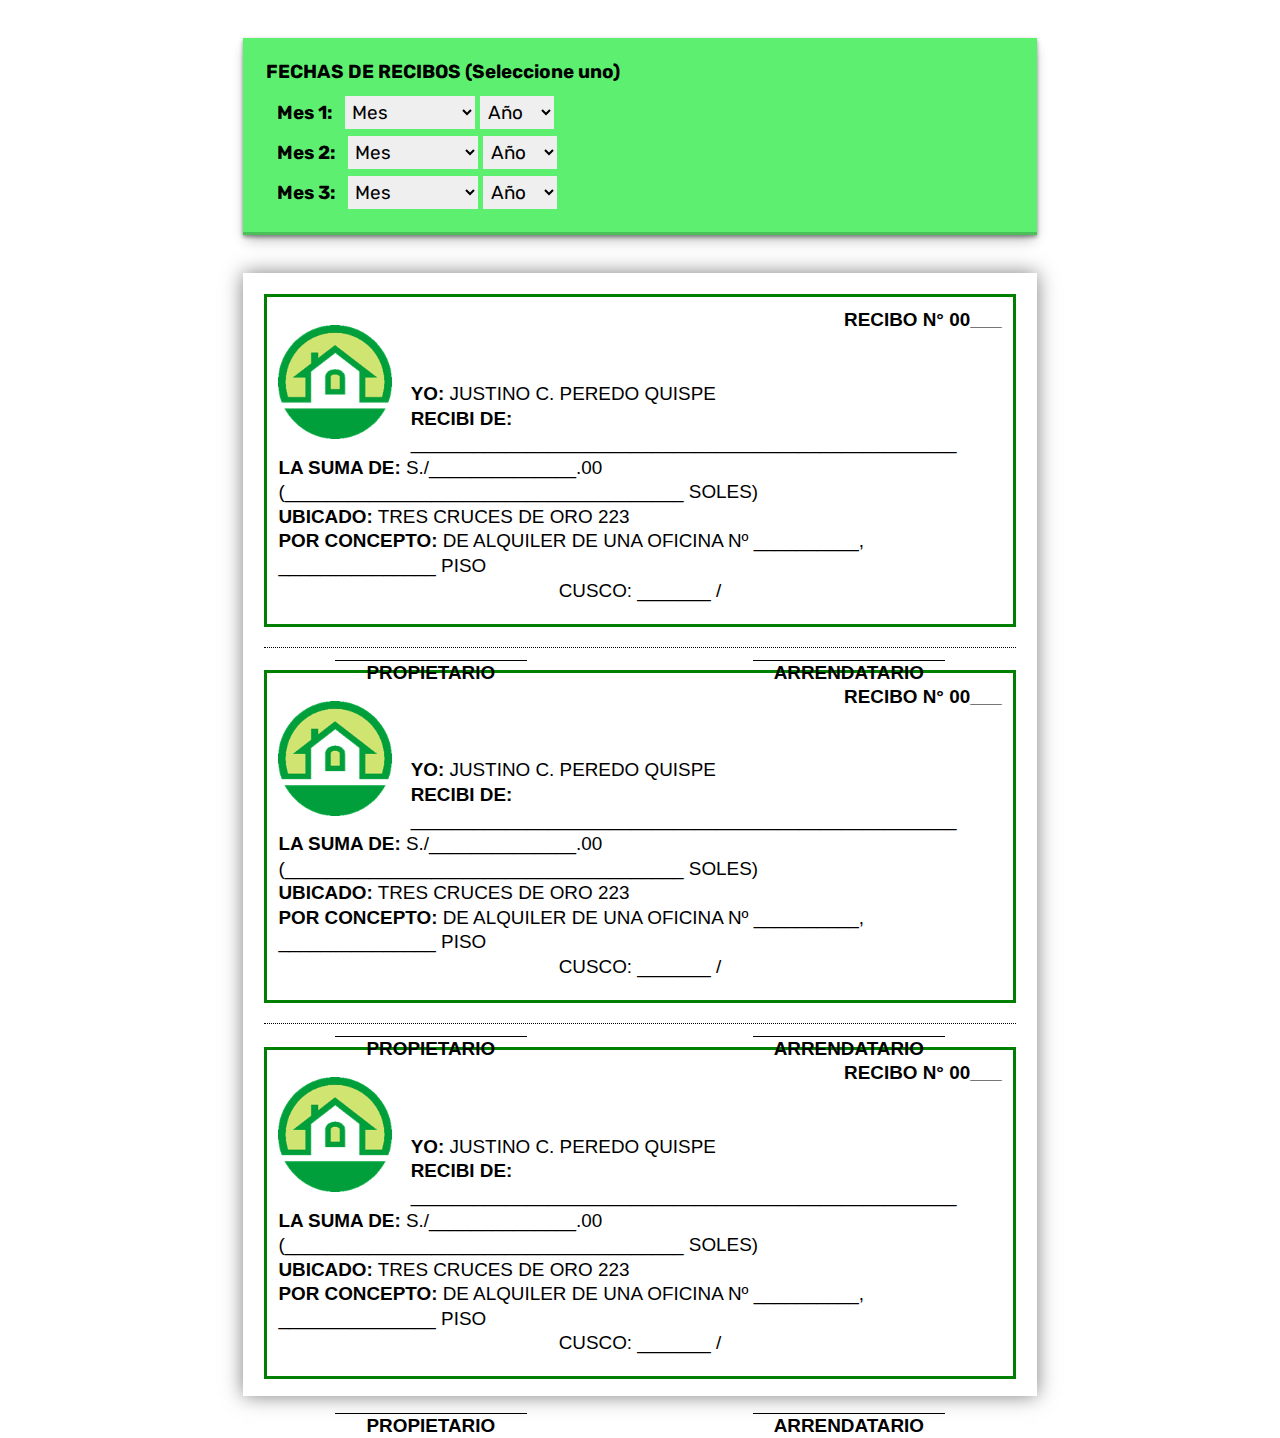
<file: recibos.html>
<!DOCTYPE html>
<html lang="en">

<head>
    <meta charset="UTF-8">
    <meta http-equiv="X-UA-Compatible" content="IE=edge">
    <meta name="viewport" content="width=device-width, initial-scale=1.0">
    <link rel="stylesheet" href="./css/recibos.css">
    <title>Recibos</title>
</head>

<body>
    <section class="recibo__datos">
        <h2>FECHAS DE RECIBOS (Seleccione uno) </h2>
        <form action="">
            <div>
                <label for=""><b>Mes 1: </b></label>
                <select id="month1" name="month1" class="">
                    <option selected hidden>Mes</option>
                    <option value="Enero">Enero</option>
                    <option value="Febrero">Febrero</option>
                    <option value="Marzo">Marzo</option>
                    <option value="Abril">Abril</option>
                    <option value="Mayo">Mayo</option>
                    <option value="Junio">Junio</option>
                    <option value="Julio">Julio</option>
                    <option value="Agosto">Agosto</option>
                    <option value="Septiembre">Septiembre</option>
                    <option value="Octubre">Octubre</option>
                    <option value="Noviembre">Noviembre</option>
                    <option value="Diciembre">Diciembre</option>
                </select>
                <select id="year1" name="year1" class="">
                    <option selected hidden>Año</option>
                    <option value="2021">2021</option>
                    <option value="2022">2022</option>
                    <option value="2023">2021</option>
                    <option value="2024">2024</option>
                </select>
            </div>

            <div>
                <label for=""><b>Mes 2: </b></label>
                <select id="month2" name="month2" class="">
                    <option selected hidden>Mes</option>
                    <option value="Enero">Enero</option>
                    <option value="Febrero">Febrero</option>
                    <option value="Marzo">Marzo</option>
                    <option value="Abril">Abril</option>
                    <option value="Mayo">Mayo</option>
                    <option value="Junio">Junio</option>
                    <option value="Julio">Julio</option>
                    <option value="Agosto">Agosto</option>
                    <option value="Septiembre">Septiembre</option>
                    <option value="Octubre">Octubre</option>
                    <option value="Noviembre">Noviembre</option>
                    <option value="Diciembre">Diciembre</option>
                </select>
                <select id="year2" name="year2" class="">
                    <option selected hidden>Año</option>
                    <option value="2021">2021</option>
                    <option value="2022">2022</option>
                    <option value="2023">2021</option>
                    <option value="2024">2024</option>
                </select>
            </div>

            <div>
                <label for=""><b>Mes 3: </b></label>
                <select id="month3" name="month3" class="">
                    <option selected hidden>Mes</option>
                    <option value="Enero">Enero</option>
                    <option value="Febrero">Febrero</option>
                    <option value="Marzo">Marzo</option>
                    <option value="Abril">Abril</option>
                    <option value="Mayo">Mayo</option>
                    <option value="Junio">Junio</option>
                    <option value="Julio">Julio</option>
                    <option value="Agosto">Agosto</option>
                    <option value="Septiembre">Septiembre</option>
                    <option value="Octubre">Octubre</option>
                    <option value="Noviembre">Noviembre</option>
                    <option value="Diciembre">Diciembre</option>
                </select>
                <select id="year3" name="year3" class="">
                    <option selected hidden>Año</option>
                    <option value="2021">2021</option>
                    <option value="2022">2022</option>
                    <option value="2023">2021</option>
                    <option value="2024">2024</option>
                </select>
            </div>
            
        </form>
    </section>
    <section class="a4">
        <table class="recibos">
            <tbody>
                <tr>
                    <td>
                        <section class="recibo__section1">
                            <div class="recibo__img">
                                <img src="./img/recibo.png" alt="">
                            </div>
                            <div>
                                <p style="text-align:right"><b>RECIBO N° 00___</b></p>
                                <br>
                                <br>
                                <p id="propietario"><b>YO:</b> JUSTINO C. PEREDO QUISPE</p>
                                <p><b>RECIBI DE:</b> ____________________________________________________</p>
                            </div>
                        </section>
                        <section class="recibo__section2">
                            <p><b>LA SUMA DE:</b> S./______________.00 (______________________________________ SOLES)
                            </p>
                            <p><b>UBICADO:</b> TRES CRUCES DE ORO 223</p>
                            <p><b>POR CONCEPTO:</b> DE ALQUILER DE UNA OFICINA Nº __________, _______________ PISO</p>
                            <div class="recibo__fecha">
                                <p>CUSCO: _______ /</p>
                                <p id="mes1"></p>
                                <p id="año1"></p>
                            </div>
                            
                            
                            <!--Firmas-->
                            <div class="recibo__firma">
                                <b>&nbsp &nbsp &nbsp PROPIETARIO &nbsp &nbsp &nbsp</b>
                                <b></b>
                                <b>&nbsp &nbsp ARRENDATARIO &nbsp &nbsp</b>
                            </div>
                            <!--Fin Firmas-->
                        </section>

                    </td>
                </tr>
                <tr>
                    <td>
                    </td>
                </tr>
                <tr>
                    <td>
                    </td>
                </tr>
                <tr>
                    <td>
                        <section class="recibo__section1">
                            <div class="recibo__img">
                                <img src="./img/recibo.png" alt="">
                            </div>
                            <div>
                                <p style="text-align:right"><b>RECIBO N° 00___</b></p>
                                <br>
                                <br>
                                <p><b>YO:</b> JUSTINO C. PEREDO QUISPE</p>
                                <p><b>RECIBI DE:</b> ____________________________________________________</p>
                            </div>
                        </section>
                        <section class="recibo__section2">
                            <p><b>LA SUMA DE:</b> S./______________.00 (______________________________________ SOLES)
                            </p>
                            <p><b>UBICADO:</b> TRES CRUCES DE ORO 223</p>
                            <p><b>POR CONCEPTO:</b> DE ALQUILER DE UNA OFICINA Nº __________, _______________ PISO</p>
                            <div class="recibo__fecha">
                                <p>CUSCO: _______ /</p>
                                <p id="mes2"></p>
                                <p id="año2"></p>
                            </div>
                            
                            
                            <!--Firmas-->
                            <div class="recibo__firma">
                                <b>&nbsp &nbsp &nbsp PROPIETARIO &nbsp &nbsp &nbsp</b>
                                <b></b>
                                <b>&nbsp &nbsp ARRENDATARIO &nbsp &nbsp</b>
                            </div>
                            <!--Fin Firmas-->
                        </section>

                    </td>
                </tr>
                <tr>
                    <td>
                    </td>
                </tr>
                <tr>
                    <td>
                    </td>
                </tr>
                <tr>
                    <td>
                        <section class="recibo__section1">
                            <div class="recibo__img">
                                <img src="./img/recibo.png" alt="">
                            </div>
                            <div>
                                <p style="text-align:right"><b>RECIBO N° 00___</b></p>
                                <br>
                                <br>
                                <p><b>YO:</b> JUSTINO C. PEREDO QUISPE</p>
                                <p><b>RECIBI DE:</b> ____________________________________________________</p>
                            </div>
                        </section>
                        <section class="recibo__section2">
                            <p><b>LA SUMA DE:</b> S./______________.00 (______________________________________ SOLES)
                            </p>
                            <p><b>UBICADO:</b> TRES CRUCES DE ORO 223</p>
                            <p><b>POR CONCEPTO:</b> DE ALQUILER DE UNA OFICINA Nº __________, _______________ PISO</p>
                            <div class="recibo__fecha">
                                <p>CUSCO: _______ /</p>
                                <p id="mes3"></p>
                                <p id="año3"></p>
                            </div>
                            
                            
                            <!--Firmas-->
                            <div class="recibo__firma">
                                <b>&nbsp &nbsp &nbsp PROPIETARIO &nbsp &nbsp &nbsp</b>
                                <b></b>
                                <b>&nbsp &nbsp ARRENDATARIO &nbsp &nbsp</b>
                            </div>
                            <!--Fin Firmas-->
                        </section>

                    </td>
                </tr>
            </tbody>
        </table>
    </section>

    <script src="https://cdnjs.cloudflare.com/ajax/libs/jquery/3.3.0/jquery.min.js"></script>
    <script src="./js/fecha.js"></script>
</body>

</html>
</file>
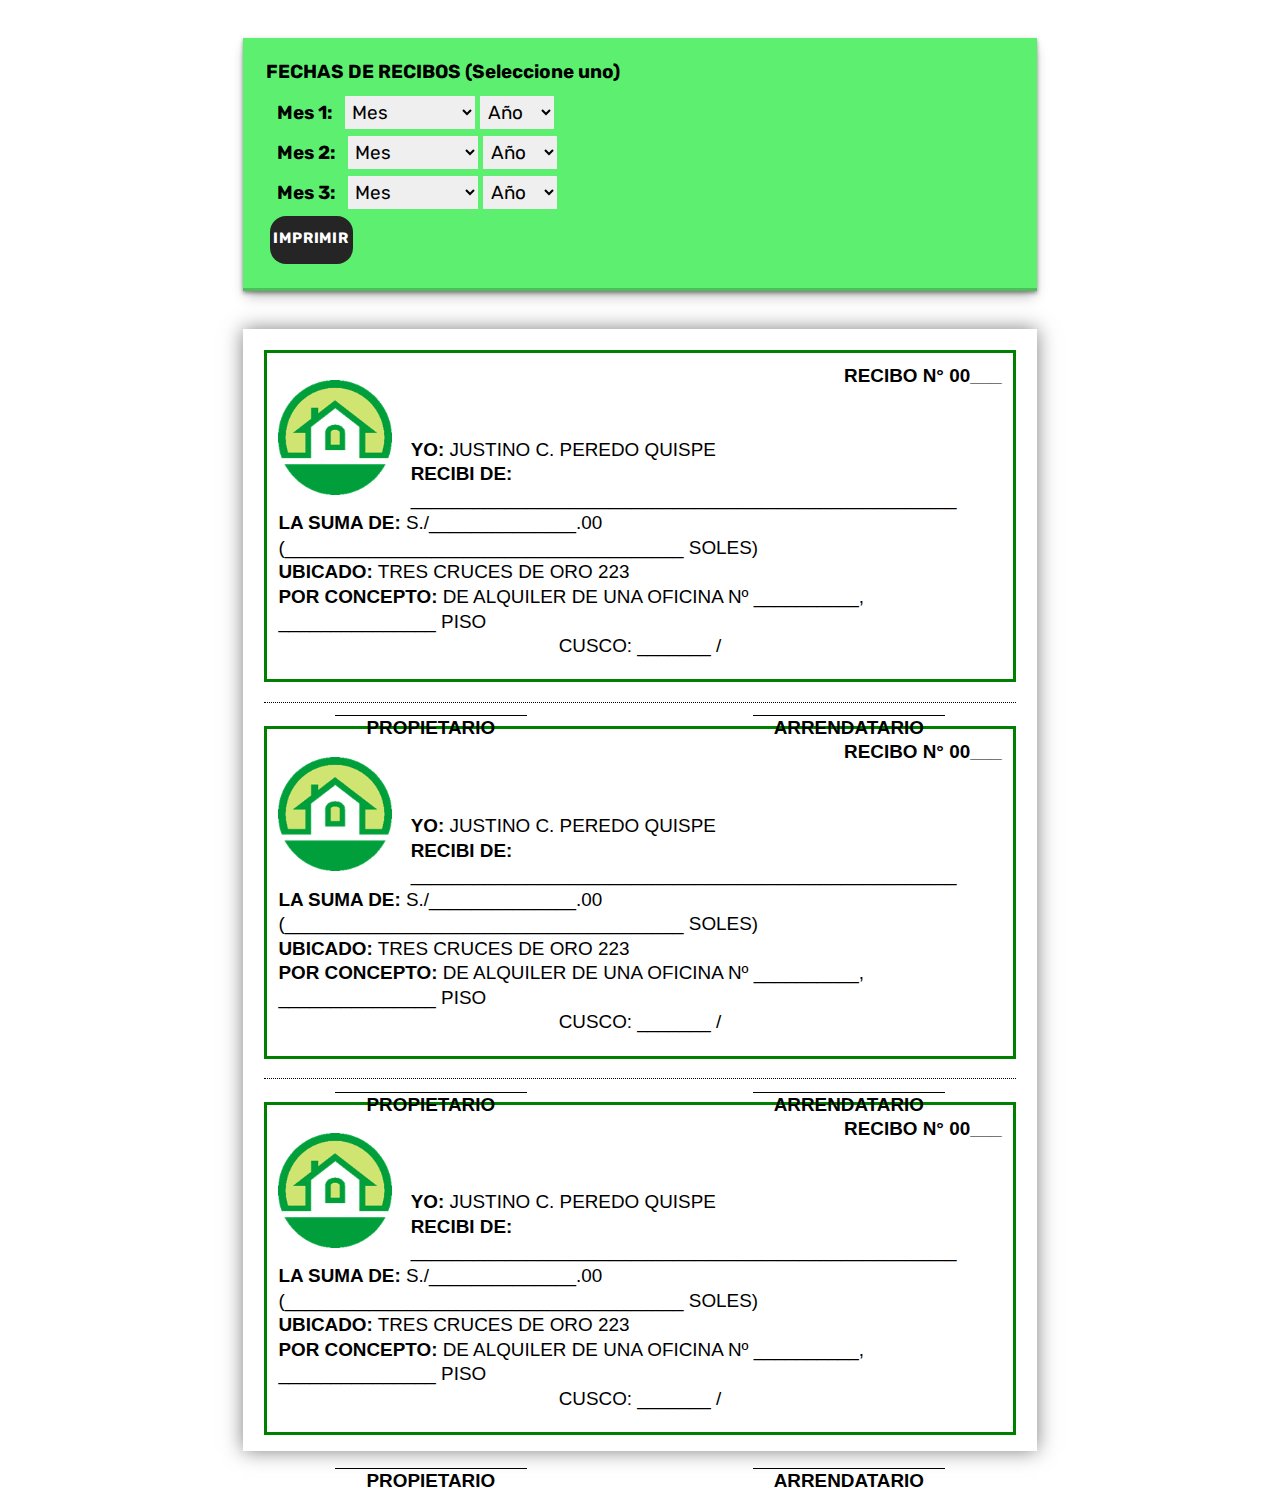
<file: recibos_1.html>
<!DOCTYPE html>
<html lang="en">

<head>
    <meta charset="UTF-8">
    <meta http-equiv="X-UA-Compatible" content="IE=edge">
    <meta name="viewport" content="width=device-width, initial-scale=1.0">
    <link rel="stylesheet" href="./css/recibos.css">
    
    <title>Recibos</title>
</head>

<body>
    <section class="recibo__datos">
        
        <h2>FECHAS DE RECIBOS (Seleccione uno) </h2>
        <form action="">
            <div>
                <label for=""><b>Mes 1: </b></label>
                <select id="month1" name="month1" class="">
                    <option selected hidden>Mes</option>
                    <option value="Enero">Enero</option>
                    <option value="Febrero">Febrero</option>
                    <option value="Marzo">Marzo</option>
                    <option value="Abril">Abril</option>
                    <option value="Mayo">Mayo</option>
                    <option value="Junio">Junio</option>
                    <option value="Julio">Julio</option>
                    <option value="Agosto">Agosto</option>
                    <option value="Septiembre">Septiembre</option>
                    <option value="Octubre">Octubre</option>
                    <option value="Noviembre">Noviembre</option>
                    <option value="Diciembre">Diciembre</option>
                </select>
                <select id="year1" name="year1" class="">
                    <option selected hidden>Año</option>
                    <option value="2021">2021</option>
                    <option value="2022">2022</option>
                    <option value="2023">2021</option>
                    <option value="2024">2024</option>
                </select>
            </div>

            <div>
                <label for=""><b>Mes 2: </b></label>
                <select id="month2" name="month2" class="">
                    <option selected hidden>Mes</option>
                    <option value="Enero">Enero</option>
                    <option value="Febrero">Febrero</option>
                    <option value="Marzo">Marzo</option>
                    <option value="Abril">Abril</option>
                    <option value="Mayo">Mayo</option>
                    <option value="Junio">Junio</option>
                    <option value="Julio">Julio</option>
                    <option value="Agosto">Agosto</option>
                    <option value="Septiembre">Septiembre</option>
                    <option value="Octubre">Octubre</option>
                    <option value="Noviembre">Noviembre</option>
                    <option value="Diciembre">Diciembre</option>
                </select>
                <select id="year2" name="year2" class="">
                    <option selected hidden>Año</option>
                    <option value="2021">2021</option>
                    <option value="2022">2022</option>
                    <option value="2023">2021</option>
                    <option value="2024">2024</option>
                </select>
            </div>

            <div>
                <label for=""><b>Mes 3: </b></label>
                <select id="month3" name="month3" class="">
                    <option selected hidden>Mes</option>
                    <option value="Enero">Enero</option>
                    <option value="Febrero">Febrero</option>
                    <option value="Marzo">Marzo</option>
                    <option value="Abril">Abril</option>
                    <option value="Mayo">Mayo</option>
                    <option value="Junio">Junio</option>
                    <option value="Julio">Julio</option>
                    <option value="Agosto">Agosto</option>
                    <option value="Septiembre">Septiembre</option>
                    <option value="Octubre">Octubre</option>
                    <option value="Noviembre">Noviembre</option>
                    <option value="Diciembre">Diciembre</option>
                </select>
                <select id="year3" name="year3" class="">
                    <option selected hidden>Año</option>
                    <option value="2021">2021</option>
                    <option value="2022">2022</option>
                    <option value="2023">2021</option>
                    <option value="2024">2024</option>
                </select>
            </div>
            <div className="btn-print">
                <input type="button" value="Imprimir" class="printbutton">  
            </div>
        </form>
    </section>
    <section class="a4">
        <table class="recibos">
            <tbody>
                <tr>
                    <td>
                        <section class="recibo__section1">
                            <div class="recibo__img">
                                <img src="./img/recibo.png" alt="">
                            </div>
                            <div>
                                <p style="text-align:right"><b>RECIBO N° 00___</b></p>
                                <br>
                                <br>
                                <p id="propietario"><b>YO:</b> JUSTINO C. PEREDO QUISPE</p>
                                <p><b>RECIBI DE:</b> ____________________________________________________</p>
                            </div>
                        </section>
                        <section class="recibo__section2">
                            <p><b>LA SUMA DE:</b> S./______________.00 (______________________________________ SOLES)
                            </p>
                            <p><b>UBICADO:</b> TRES CRUCES DE ORO 223</p>
                            <p><b>POR CONCEPTO:</b> DE ALQUILER DE UNA OFICINA Nº __________, _______________ PISO</p>
                            <div class="recibo__fecha">
                                <p>CUSCO: _______ /</p>
                                <p id="mes1"></p>
                                <p id="año1"></p>
                            </div>
                            
                            
                            <!--Firmas-->
                            <div class="recibo__firma">
                                <b>&nbsp &nbsp &nbsp PROPIETARIO &nbsp &nbsp &nbsp</b>
                                <b></b>
                                <b>&nbsp &nbsp ARRENDATARIO &nbsp &nbsp</b>
                            </div>
                            <!--Fin Firmas-->
                        </section>

                    </td>
                </tr>
                <tr>
                    <td>
                    </td>
                </tr>
                <tr>
                    <td>
                    </td>
                </tr>
                <tr>
                    <td>
                        <section class="recibo__section1">
                            <div class="recibo__img">
                                <img src="./img/recibo.png" alt="">
                            </div>
                            <div>
                                <p style="text-align:right"><b>RECIBO N° 00___</b></p>
                                <br>
                                <br>
                                <p><b>YO:</b> JUSTINO C. PEREDO QUISPE</p>
                                <p><b>RECIBI DE:</b> ____________________________________________________</p>
                            </div>
                        </section>
                        <section class="recibo__section2">
                            <p><b>LA SUMA DE:</b> S./______________.00 (______________________________________ SOLES)
                            </p>
                            <p><b>UBICADO:</b> TRES CRUCES DE ORO 223</p>
                            <p><b>POR CONCEPTO:</b> DE ALQUILER DE UNA OFICINA Nº __________, _______________ PISO</p>
                            <div class="recibo__fecha">
                                <p>CUSCO: _______ /</p>
                                <p id="mes2"></p>
                                <p id="año2"></p>
                            </div>
                            
                            
                            <!--Firmas-->
                            <div class="recibo__firma">
                                <b>&nbsp &nbsp &nbsp PROPIETARIO &nbsp &nbsp &nbsp</b>
                                <b></b>
                                <b>&nbsp &nbsp ARRENDATARIO &nbsp &nbsp</b>
                            </div>
                            <!--Fin Firmas-->
                        </section>

                    </td>
                </tr>
                <tr>
                    <td>
                    </td>
                </tr>
                <tr>
                    <td>
                    </td>
                </tr>
                <tr>
                    <td>
                        <section class="recibo__section1">
                            <div class="recibo__img">
                                <img src="./img/recibo.png" alt="">
                            </div>
                            <div>
                                <p style="text-align:right"><b>RECIBO N° 00___</b></p>
                                <br>
                                <br>
                                <p><b>YO:</b> JUSTINO C. PEREDO QUISPE</p>
                                <p><b>RECIBI DE:</b> ____________________________________________________</p>
                            </div>
                        </section>
                        <section class="recibo__section2">
                            <p><b>LA SUMA DE:</b> S./______________.00 (______________________________________ SOLES)
                            </p>
                            <p><b>UBICADO:</b> TRES CRUCES DE ORO 223</p>
                            <p><b>POR CONCEPTO:</b> DE ALQUILER DE UNA OFICINA Nº __________, _______________ PISO</p>
                            <div class="recibo__fecha">
                                <p>CUSCO: _______ /</p>
                                <p id="mes3"></p>
                                <p id="año3"></p>
                            </div>
                            
                            
                            <!--Firmas-->
                            <div class="recibo__firma">
                                <b>&nbsp &nbsp &nbsp PROPIETARIO &nbsp &nbsp &nbsp</b>
                                <b></b>
                                <b>&nbsp &nbsp ARRENDATARIO &nbsp &nbsp</b>
                            </div>
                            <!--Fin Firmas-->
                        </section>

                    </td>
                </tr>
            </tbody>
        </table>
    </section>

    <script>
        document.querySelectorAll('.printbutton').forEach(function(element) {
            element.addEventListener('click', function() {
                print();
            });
        });
    </script>
    <script src="https://cdnjs.cloudflare.com/ajax/libs/jquery/3.3.0/jquery.min.js"></script>
    <script src="./js/fecha.js"></script>
</body>

</html>
</file>
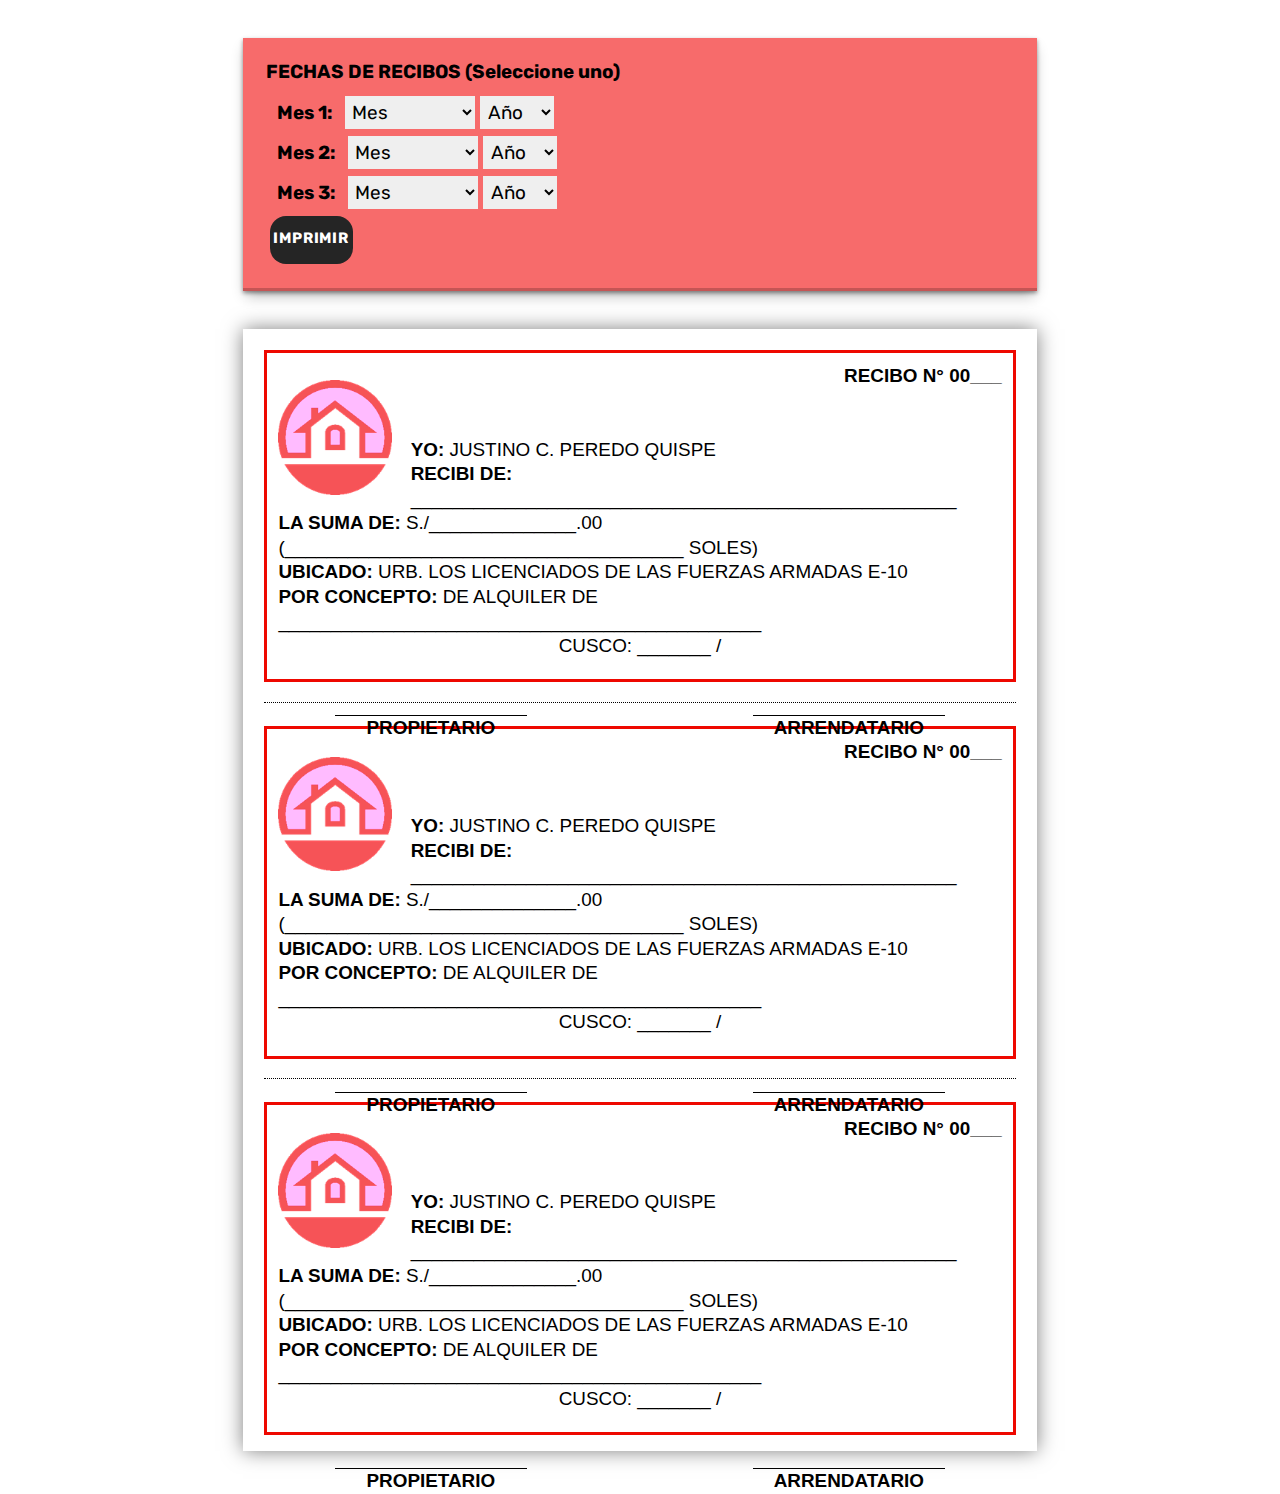
<file: recibos_2.html>
<!DOCTYPE html>
<html lang="en">

<head>
    <meta charset="UTF-8">
    <meta http-equiv="X-UA-Compatible" content="IE=edge">
    <meta name="viewport" content="width=device-width, initial-scale=1.0">
    <link rel="stylesheet" href="./css/recibos.css">
    <title>Recibos</title>
</head>


<body class="theme-red">
    <section class="recibo__datos">
        <h2>FECHAS DE RECIBOS (Seleccione uno) </h2>
        <form action="">
            <div>
                <label for=""><b>Mes 1: </b></label>
                <select id="month1" name="month1" class="">
                    <option selected hidden>Mes</option>
                    <option value="Enero">Enero</option>
                    <option value="Febrero">Febrero</option>
                    <option value="Marzo">Marzo</option>
                    <option value="Abril">Abril</option>
                    <option value="Mayo">Mayo</option>
                    <option value="Junio">Junio</option>
                    <option value="Julio">Julio</option>
                    <option value="Agosto">Agosto</option>
                    <option value="Septiembre">Septiembre</option>
                    <option value="Octubre">Octubre</option>
                    <option value="Noviembre">Noviembre</option>
                    <option value="Diciembre">Diciembre</option>
                </select>
                <select id="year1" name="year1" class="">
                    <option selected hidden>Año</option>
                    <option value="2021">2021</option>
                    <option value="2022">2022</option>
                    <option value="2023">2021</option>
                    <option value="2024">2024</option>
                </select>
            </div>

            <div>
                <label for=""><b>Mes 2: </b></label>
                <select id="month2" name="month2" class="">
                    <option selected hidden>Mes</option>
                    <option value="Enero">Enero</option>
                    <option value="Febrero">Febrero</option>
                    <option value="Marzo">Marzo</option>
                    <option value="Abril">Abril</option>
                    <option value="Mayo">Mayo</option>
                    <option value="Junio">Junio</option>
                    <option value="Julio">Julio</option>
                    <option value="Agosto">Agosto</option>
                    <option value="Septiembre">Septiembre</option>
                    <option value="Octubre">Octubre</option>
                    <option value="Noviembre">Noviembre</option>
                    <option value="Diciembre">Diciembre</option>
                </select>
                <select id="year2" name="year2" class="">
                    <option selected hidden>Año</option>
                    <option value="2021">2021</option>
                    <option value="2022">2022</option>
                    <option value="2023">2021</option>
                    <option value="2024">2024</option>
                </select>
            </div>

            <div>
                <label for=""><b>Mes 3: </b></label>
                <select id="month3" name="month3" class="">
                    <option selected hidden>Mes</option>
                    <option value="Enero">Enero</option>
                    <option value="Febrero">Febrero</option>
                    <option value="Marzo">Marzo</option>
                    <option value="Abril">Abril</option>
                    <option value="Mayo">Mayo</option>
                    <option value="Junio">Junio</option>
                    <option value="Julio">Julio</option>
                    <option value="Agosto">Agosto</option>
                    <option value="Septiembre">Septiembre</option>
                    <option value="Octubre">Octubre</option>
                    <option value="Noviembre">Noviembre</option>
                    <option value="Diciembre">Diciembre</option>
                </select>
                <select id="year3" name="year3" class="">
                    <option selected hidden>Año</option>
                    <option value="2021">2021</option>
                    <option value="2022">2022</option>
                    <option value="2023">2021</option>
                    <option value="2024">2024</option>
                </select>
            </div>
            
            <div className="btn-print">
                <input type="button" value="Imprimir" class="printbutton">  
            </div>
        </form>
    </section>
    <section class="a4">
        <table class="recibos">
            <tbody>
                <tr>
                    <td>
                        <section class="recibo__section1">
                            <div class="recibo__img">
                                <img src="./img/recibo.png" alt="">
                            </div>
                            <div>
                                <p style="text-align:right"><b>RECIBO N° 00___</b></p>
                                <br>
                                <br>
                                <p id="propietario"><b>YO:</b> JUSTINO C. PEREDO QUISPE</p>
                                <p><b>RECIBI DE:</b> ____________________________________________________</p>
                            </div>
                        </section>
                        <section class="recibo__section2">
                            <p><b>LA SUMA DE:</b> S./______________.00 (______________________________________ SOLES)
                            </p>
                            <p><b>UBICADO:</b> URB. LOS LICENCIADOS DE LAS FUERZAS ARMADAS E-10</p>
                            <p><b>POR CONCEPTO:</b> DE ALQUILER DE ______________________________________________</p>
                            <div class="recibo__fecha">
                                <p>CUSCO: _______ /</p>
                                <p id="mes1"></p>
                                <p id="año1"></p>
                            </div>
                            
                            
                            <!--Firmas-->
                            <div class="recibo__firma">
                                <b>&nbsp &nbsp &nbsp PROPIETARIO &nbsp &nbsp &nbsp</b>
                                <b></b>
                                <b>&nbsp &nbsp ARRENDATARIO &nbsp &nbsp</b>
                            </div>
                            <!--Fin Firmas-->
                        </section>

                    </td>
                </tr>
                <tr>
                    <td>
                    </td>
                </tr>
                <tr>
                    <td>
                    </td>
                </tr>
                <tr>
                    <td>
                        <section class="recibo__section1">
                            <div class="recibo__img">
                                <img src="./img/recibo.png" alt="">
                            </div>
                            <div>
                                <p style="text-align:right"><b>RECIBO N° 00___</b></p>
                                <br>
                                <br>
                                <p><b>YO:</b> JUSTINO C. PEREDO QUISPE</p>
                                <p><b>RECIBI DE:</b> ____________________________________________________</p>
                            </div>
                        </section>
                        <section class="recibo__section2">
                            <p><b>LA SUMA DE:</b> S./______________.00 (______________________________________ SOLES)
                            </p>
                            <p><b>UBICADO:</b> URB. LOS LICENCIADOS DE LAS FUERZAS ARMADAS E-10</p>
                            <p><b>POR CONCEPTO:</b> DE ALQUILER DE ______________________________________________</p>
                            <div class="recibo__fecha">
                                <p>CUSCO: _______ /</p>
                                <p id="mes2"></p>
                                <p id="año2"></p>
                            </div>
                            
                            
                            <!--Firmas-->
                            <div class="recibo__firma">
                                <b>&nbsp &nbsp &nbsp PROPIETARIO &nbsp &nbsp &nbsp</b>
                                <b></b>
                                <b>&nbsp &nbsp ARRENDATARIO &nbsp &nbsp</b>
                            </div>
                            <!--Fin Firmas-->
                        </section>

                    </td>
                </tr>
                <tr>
                    <td>
                    </td>
                </tr>
                <tr>
                    <td>
                    </td>
                </tr>
                <tr>
                    <td>
                        <section class="recibo__section1">
                            <div class="recibo__img">
                                <img src="./img/recibo.png" alt="">
                            </div>
                            <div>
                                <p style="text-align:right"><b>RECIBO N° 00___</b></p>
                                <br>
                                <br>
                                <p><b>YO:</b> JUSTINO C. PEREDO QUISPE</p>
                                <p><b>RECIBI DE:</b> ____________________________________________________</p>
                            </div>
                        </section>
                        <section class="recibo__section2">
                            <p><b>LA SUMA DE:</b> S./______________.00 (______________________________________ SOLES)
                            </p>
                            <p><b>UBICADO:</b> URB. LOS LICENCIADOS DE LAS FUERZAS ARMADAS E-10</p>
                            <p><b>POR CONCEPTO:</b> DE ALQUILER DE ______________________________________________</p>
                            <div class="recibo__fecha">
                                <p>CUSCO: _______ /</p>
                                <p id="mes3"></p>
                                <p id="año3"></p>
                            </div>
                            
                            
                            <!--Firmas-->
                            <div class="recibo__firma">
                                <b>&nbsp &nbsp &nbsp PROPIETARIO &nbsp &nbsp &nbsp</b>
                                <b></b>
                                <b>&nbsp &nbsp ARRENDATARIO &nbsp &nbsp</b>
                            </div>
                            <!--Fin Firmas-->
                        </section>

                    </td>
                </tr>
            </tbody>
        </table>
    </section>

    <script>
        document.querySelectorAll('.printbutton').forEach(function(element) {
            element.addEventListener('click', function() {
                print();
            });
        });
    </script>
    <script src="https://cdnjs.cloudflare.com/ajax/libs/jquery/3.3.0/jquery.min.js"></script>
    <script src="./js/fecha.js"></script>
</body>

</html>
</file>
<file: css/recibos.css>
@import url("https://fonts.googleapis.com/css2?family=Roboto:ital,wght@0,100;0,300;0,400;0,500;0,700;0,900;1,100;1,300;1,400;1,500;1,700;1,900&display=swap");
@import url("https://fonts.googleapis.com/css2?family=Rubik:ital,wght@0,300;0,400;0,500;0,600;0,700;0,800;0,900;1,300;1,400;1,500;1,600;1,700;1,800;1,900&display=swap");

:root {
  --color1: green;
  --color2: rgb(93, 240, 112);
  --filter:contrast(100%);
}
.theme-blue{
  --color1:#0067ee;
  --color2: rgb(107, 172, 247);
  --filter:hue-rotate(90deg);
}
.theme-red{
  --color1:#ee0800;
  --color2: rgb(247, 107, 107);
  --filter:hue-rotate(220deg);
}
*,
*::after,
*::before {
  box-sizing: border-box;
  text-decoration: none;
  outline: none;
  border: none;
  transition: all 0.2s linear;
}

* {
  font-family: Calibri, sans-serif;
  font-size: 0.5cm;
  margin: 0;
}

.printbutton {
  appearance: button;
  background-color: #252525;
  border: solid transparent;
  border-radius: 16px;
  border-width: 0 0 4px;
  box-sizing: border-box;
  color: #FFFFFF;
  cursor: pointer;
  font-family: din-round,sans-serif;
  font-size: 15px;
  font-weight: 700;
  letter-spacing: .8px;
  margin: 0;
  text-transform: uppercase;
  white-space: nowrap;
  padding: 1rem;
  min-height: 3rem;
}

.printbutton:main,
.printbutton:focus {
  user-select: auto;
}

.printbutton:hover:not(:disabled) {
  filter: brightness(1.1);
  -webkit-filter: brightness(1.1);
}

.printbutton:disabled {
  cursor: auto;
}

html {
  -webkit-text-size-adjust: 100%;
  font-size: 100%;
  overflow-x: hidden;
  scroll-padding-top: 5.5rem;
  scroll-behavior: smooth;
  background-color: white;
  line-height: 0.65cm;
}
.recibo__datos {
  margin: 1cm auto;
  background: var(--color2);
  padding: 0.5cm;
  max-width: 21cm;
  box-shadow: rgba(0, 0, 0, 0.4) 0px 2px 4px,
    rgba(0, 0, 0, 0.3) 0px 7px 13px -3px, rgba(0, 0, 0, 0.2) 0px -3px 0px inset;
}
.recibo__datos form {
  display: flex;
  flex-direction: column;
}
.recibo__datos * {
  font-family: "Rubik", sans-serif;
  padding: 0.1cm;
}
.a4 {
  background: white;
  display: block;
  margin: 0 auto;
  box-shadow: 0 0 0.5cm rgba(0, 0, 0, 0.5);
  width: 21cm;
  height: 29.7cm;
}
.recibos {
  display: flex;
  margin: 0 auto;
  justify-content: center;
  padding: 0.5cm;
}

.recibos tr td {
  border: 0.1cm solid var(--color1);
  padding: 0.3cm;
  height: 8.8cm;
  margin: 0;
  display: flex;
  flex-direction: column;
  align-items: flex-start;
}

.recibos tr:nth-child(2) td,
.recibos tr:nth-child(5) td {
  background-color: white;
  border: 0cm solid white;
  border-bottom: 0.01cm solid black;
  height: 0.5cm;
  border-style: dotted;
  padding: 0;
  margin: 0;
}
.recibos tr:nth-child(3) td,
.recibos tr:nth-child(6) td {
  background-color: white;
  border: 0cm solid white;
  border-top: 0cm solid white;
  height: 0.5cm;
  padding: 0;
  margin: 0;
}

.recibo__section1 {
  display: flex;
  gap: 0.5cm;
}
.recibo__section1 img {
  width: 3cm;
  filter: var(--filter);
}
.recibo__img {
  display: flex;
  align-items: center;
}

.recibo__fecha {
  display: flex;
  flex-direction: row;
  justify-content: center;
}
.recibo__firma {
  display: flex;
  justify-content: space-around;
  flex-direction: row;
}

.recibo__firma b {
  margin-top: 1.5cm;
  border-top: 0.01cm solid black;
}
@page {
  margin: 0;
  zoom: 1;
}

@media print {
  html,
  body {
    background: white;
    margin: 0;
    padding: 0;
    zoom: 100% !important;
  }
  .recibo__datos {
    display: none;
  }
  .a4 {
    box-shadow: none;
    margin: 0;
    padding: 0;
  }
  .recibos {
    width: 100%;
    height: 100%;
  }
}
@media (max-width: 850px) {
  html {
    zoom: 80%;
  }
}
@media (max-width: 650px) {
  html {
    zoom: 60%;
  }
}
@media (max-width: 550px) {
  html {
    zoom: 55%;
  }
}

@media (max-width: 450px) {
  html {
    zoom: 50%;
  }
}

@media (max-width: 350px) {
  html {
    zoom: 40%;
  }
}
@media (max-width: 250px) {
  html {
    zoom: 30%;
  }
}
</file>
